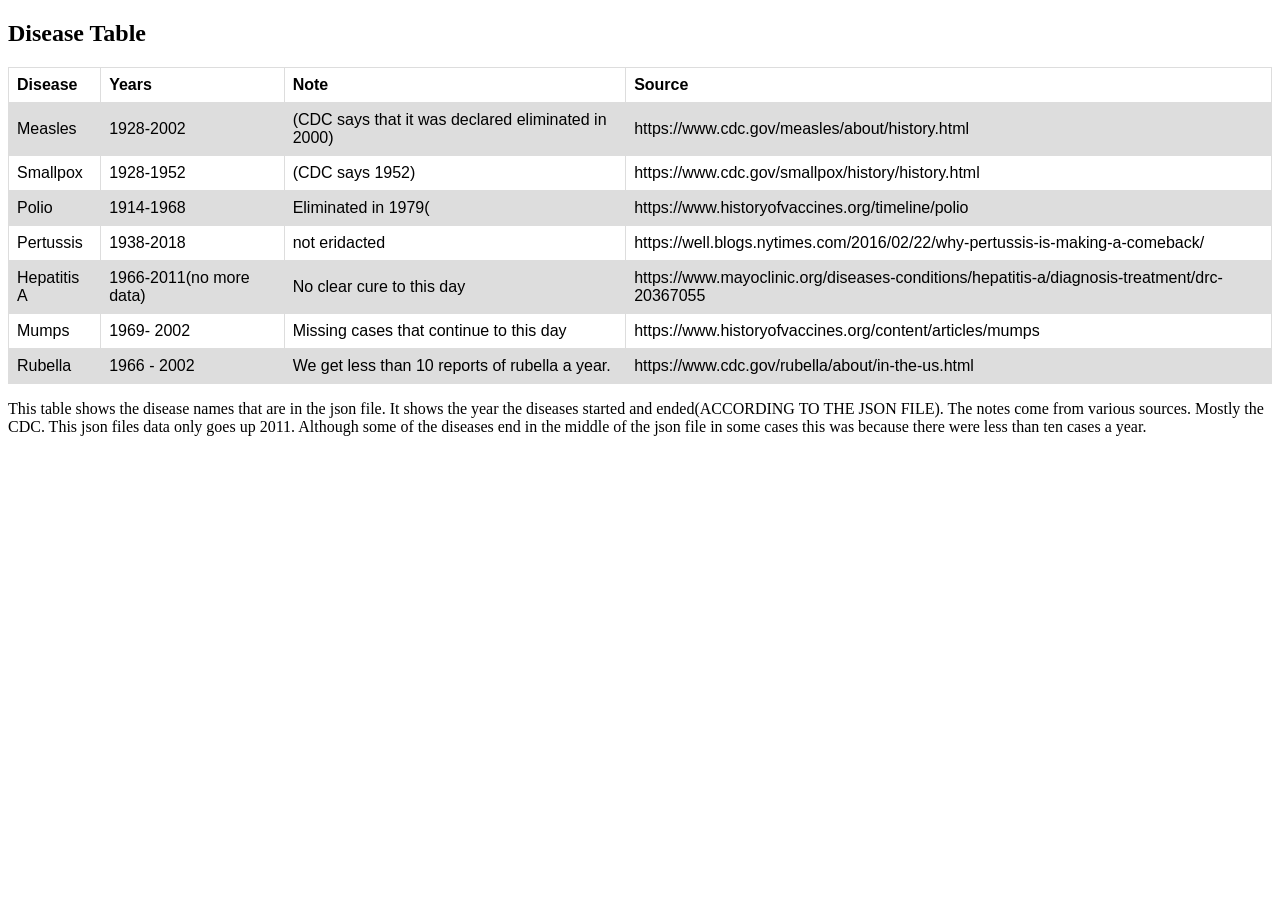
<file: index.html>
<!DOCTYPE html>
<html>
<head>
<style>
table {
    font-family: arial, sans-serif;
    border-collapse: collapse;
    width: 100%;
}

td, th {
    border: 1px solid #dddddd;
    text-align: left;
    padding: 8px;
}

tr:nth-child(even) {
    background-color: #dddddd;
}
</style>
</head>
<body>

<h2>Disease Table</h2>

<table>
  <tr>
    <th>Disease</th>
    <th> Years</th>
    <th>Note</th>
	<th>Source</th>
  </tr>
  <tr>
    <td>Measles</td>
    <td>1928-2002</td>
	<td>(CDC says that it was declared eliminated in 2000)</td>
    <td> https://www.cdc.gov/measles/about/history.html</td>
  </tr>
  <tr>
    <td>Smallpox</td>
    <td>1928-1952</td>
    <td>(CDC says 1952)</td>
	<td>https://www.cdc.gov/smallpox/history/history.html</td>
  </tr>
  <tr>
    <td>Polio</td>
    <td>1914-1968</td>
    <td>Eliminated in 1979(</td>
	<td>https://www.historyofvaccines.org/timeline/polio</td>
  </tr>
  <tr>
    <td>Pertussis</td>
    <td>1938-2018</td>
    <td>not eridacted</td>
	<td>https://well.blogs.nytimes.com/2016/02/22/why-pertussis-is-making-a-comeback/</td>
  </tr>
  <tr>
    <td>Hepatitis A</td>
    <td>1966-2011(no more data)</td>
    <td>No clear cure to this day</td>
	<td>https://www.mayoclinic.org/diseases-conditions/hepatitis-a/diagnosis-treatment/drc-20367055</td>
  </tr>
  <tr>
    <td>Mumps</td>
    <td> 1969- 2002</td>
    <td>Missing cases that continue to this day</td>
	<td>https://www.historyofvaccines.org/content/articles/mumps</td>
  </tr>
  
  <td>Rubella</td>
    <td> 1966 - 2002</td>
    <td>We get less than 10 reports of rubella a year.</td>
	<td>https://www.cdc.gov/rubella/about/in-the-us.html</td>
  </tr>
</table>

<p>This table shows the disease names that are in the json file. It shows the year the diseases started and ended(ACCORDING TO THE JSON FILE). The notes come from various sources. Mostly the CDC.
This json files data only goes up 2011. Although some of the diseases end in the middle of the json file in some cases this was because there were less than ten cases a year. </p>

</body>
</html>
</file>
